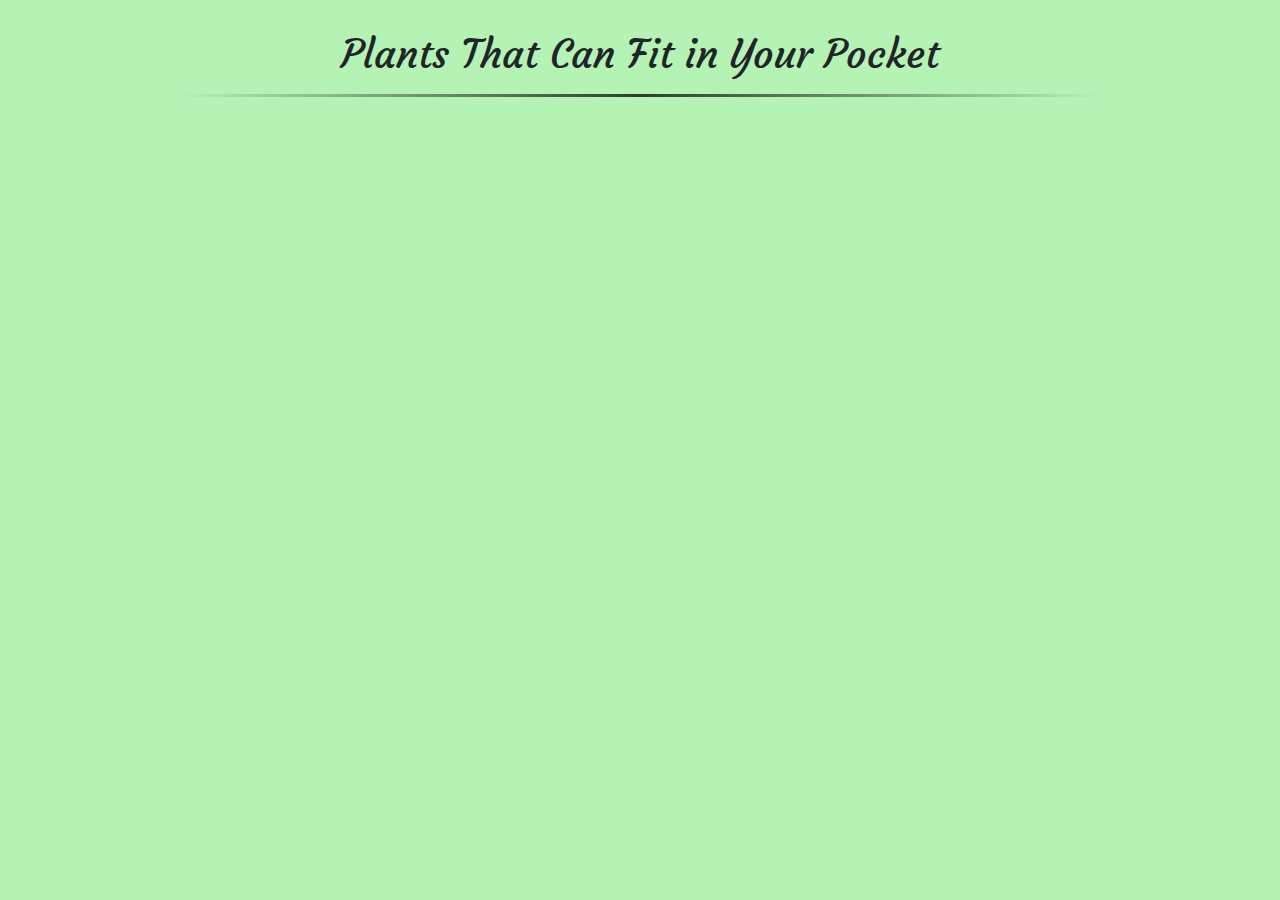
<file: index.html>
<!DOCTYPE html>
<html lang="en">
  <head>
    <title>CS1300 JavaScript Studio</title>
    <link rel="stylesheet" href="https://stackpath.bootstrapcdn.com/bootstrap/4.5.2/css/bootstrap.min.css" integrity="sha384-JcKb8q3iqJ61gNV9KGb8thSsNjpSL0n8PARn9HuZOnIxN0hoP+VmmDGMN5t9UJ0Z" crossorigin="anonymous">
    <link rel="stylesheet" href="styles.css">
  </head>

  <body>
    <!-- TODO: ADD HTML FOR WHATEVER YOU WANT TO SHOW ON THE PAGE!  -->
    <div class="centered"><div class="content">
      <h1>Plants That Can Fit in Your Pocket</h1>
      <hr>
      <div id="plantList" class="plantList"></div></div>
    </div>
  </body>
  <script src="app.js"></script>
</html>
</file>
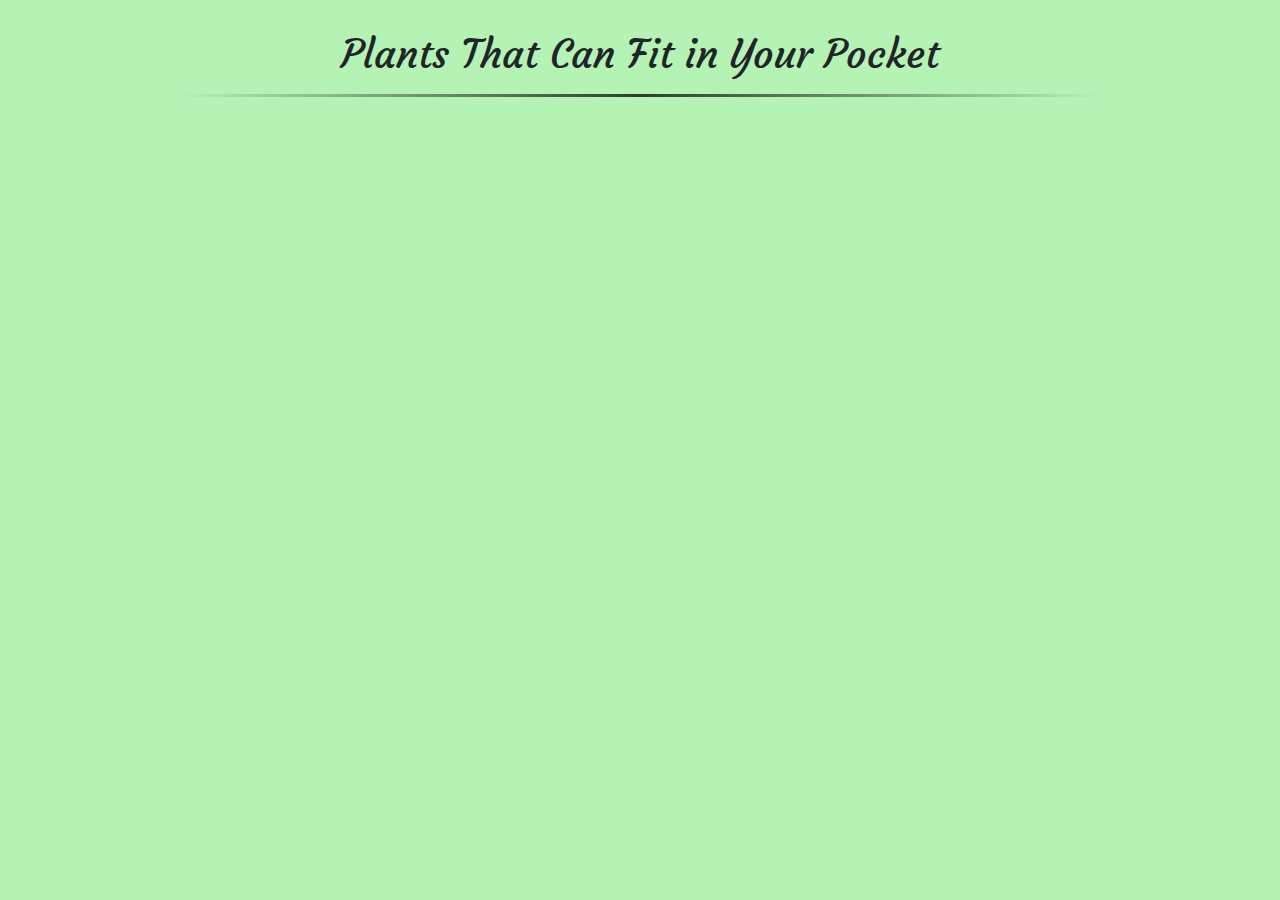
<file: home.html>
<!DOCTYPE html>
<html lang="en">
  <head>
    <title>CS1300 JavaScript Studio</title>
    <link rel="stylesheet" href="https://stackpath.bootstrapcdn.com/bootstrap/4.5.2/css/bootstrap.min.css" integrity="sha384-JcKb8q3iqJ61gNV9KGb8thSsNjpSL0n8PARn9HuZOnIxN0hoP+VmmDGMN5t9UJ0Z" crossorigin="anonymous">
    <link rel="stylesheet" href="index.css">
    <meta content="width=device-width, initial-scale=1" name="viewport" />
  </head>

  <body>
    <!-- TODO: ADD HTML FOR WHATEVER YOU WANT TO SHOW ON THE PAGE!  -->
    <div class="centered"><div class="content">
      <h1>Plants That Can Fit in Your Pocket</h1>
      <hr>
      <div id="plantList" class="plantList"></div></div>
    </div>
  </body>
  <script src="app.js"></script>
</html>
</file>
<file: styles.css>
.centered {
    display: flex;
    justify-content: center;
}

.content {
    width: 90%;
}

.plantList {
    display: flex;
    flex-flow: row wrap;
    justify-content: center;
}

body {
    background-color: rgb(181, 243, 181);
}

h1 {
    text-align: center;
    padding-top: 30px;
    font-family: 'Courgette';
}

h5 {
    font-family: 'Noto Sans';
}

h6 {
    font-family: 'Kalam';
}

.card {
    background-color: white;
    padding: 20px;
    margin: 20px;
    width: 25%;
    box-shadow: 0 2.8px 2.2px rgba(0, 0, 0, 0.034);
}

hr {
    width: 80%;
    border: 0;
    height: 3px;
    background-image: linear-gradient(to right, rgba(0, 0, 0, 0), rgba(0, 0, 0, 0.75), rgba(0, 0, 0, 0));
}

img {
    width: 100%;
    height: auto;
}

/* permanent-marker-regular - latin */
@font-face {
    font-family: 'Permanent Marker';
    font-style: normal;
    font-weight: 400;
    src: url('./fonts/permanent-marker-v10-latin-regular.eot'); /* IE9 Compat Modes */
    src: local('Permanent Marker Regular'), local('PermanentMarker-Regular'),
         url('./fonts/permanent-marker-v10-latin-regular.eot?#iefix') format('embedded-opentype'), /* IE6-IE8 */
         url('./fonts/permanent-marker-v10-latin-regular.woff2') format('woff2'), /* Super Modern Browsers */
         url('./fonts/permanent-marker-v10-latin-regular.woff') format('woff'), /* Modern Browsers */
         url('./fonts/permanent-marker-v10-latin-regular.ttf') format('truetype'), /* Safari, Android, iOS */
         url('./fonts/permanent-marker-v10-latin-regular.svg#PermanentMarker') format('svg'); /* Legacy iOS */
  }

/* courgette-regular - latin */
@font-face {
    font-family: 'Courgette';
    font-style: normal;
    font-weight: 400;
    src: url('./fonts/courgette-v8-latin-regular.eot'); /* IE9 Compat Modes */
    src: local('Courgette Regular'), local('Courgette-Regular'),
         url('./fonts/courgette-v8-latin-regular.eot?#iefix') format('embedded-opentype'), /* IE6-IE8 */
         url('./fonts/courgette-v8-latin-regular.woff2') format('woff2'), /* Super Modern Browsers */
         url('./fonts/courgette-v8-latin-regular.woff') format('woff'), /* Modern Browsers */
         url('./fonts/courgette-v8-latin-regular.ttf') format('truetype'), /* Safari, Android, iOS */
         url('./fonts/courgette-v8-latin-regular.svg#Courgette') format('svg'); /* Legacy iOS */
  }

/* kalam-regular - latin */
@font-face {
    font-family: 'Kalam';
    font-style: normal;
    font-weight: 400;
    src: url('./fonts/kalam-v11-latin-regular.eot'); /* IE9 Compat Modes */
    src: local('Kalam'), local('Kalam-Regular'),
         url('./fonts/kalam-v11-latin-regular.eot?#iefix') format('embedded-opentype'), /* IE6-IE8 */
         url('./fonts/kalam-v11-latin-regular.woff2') format('woff2'), /* Super Modern Browsers */
         url('./fonts/kalam-v11-latin-regular.woff') format('woff'), /* Modern Browsers */
         url('./fonts/kalam-v11-latin-regular.ttf') format('truetype'), /* Safari, Android, iOS */
         url('./fonts/kalam-v11-latin-regular.svg#Kalam') format('svg'); /* Legacy iOS */
  }

/* noto-sans-regular - latin */
@font-face {
    font-family: 'Noto Sans';
    font-style: normal;
    font-weight: 400;
    src: url('./fonts/noto-sans-v11-latin-regular.eot'); /* IE9 Compat Modes */
    src: local('Noto Sans'), local('NotoSans'),
         url('./fonts/noto-sans-v11-latin-regular.eot?#iefix') format('embedded-opentype'), /* IE6-IE8 */
         url('./fonts/noto-sans-v11-latin-regular.woff2') format('woff2'), /* Super Modern Browsers */
         url('./fonts/noto-sans-v11-latin-regular.woff') format('woff'), /* Modern Browsers */
         url('./fonts/noto-sans-v11-latin-regular.ttf') format('truetype'), /* Safari, Android, iOS */
         url('./fonts/noto-sans-v11-latin-regular.svg#NotoSans') format('svg'); /* Legacy iOS */
  }
</file>
<file: index.css>
.centered {
    display: flex;
    justify-content: center;
}

.content {
    width: 90%;
}

.plantList {
    display: flex;
    flex-flow: row wrap;
    justify-content: center;
}

body {
    background-color: rgb(181, 243, 181);
}

h1 {
    text-align: center;
    padding-top: 30px;
    font-family: 'Courgette';
}

h5 {
    font-family: 'Noto Sans';
}

h6 {
    font-family: 'Kalam';
}

.card {
    background-color: white;
    padding: 20px;
    margin: 20px;
    width: 25%;
    box-shadow: 0 2.8px 2.2px rgba(0, 0, 0, 0.034);
}

hr {
    width: 80%;
    border: 0;
    height: 3px;
    background-image: linear-gradient(to right, rgba(0, 0, 0, 0), rgba(0, 0, 0, 0.75), rgba(0, 0, 0, 0));
}

img {
    width: 100%;
    height: auto;
}

/* permanent-marker-regular - latin */
@font-face {
    font-family: 'Permanent Marker';
    font-style: normal;
    font-weight: 400;
    src: url('./fonts/permanent-marker-v10-latin-regular.eot'); /* IE9 Compat Modes */
    src: local('Permanent Marker Regular'), local('PermanentMarker-Regular'),
         url('./fonts/permanent-marker-v10-latin-regular.eot?#iefix') format('embedded-opentype'), /* IE6-IE8 */
         url('./fonts/permanent-marker-v10-latin-regular.woff2') format('woff2'), /* Super Modern Browsers */
         url('./fonts/permanent-marker-v10-latin-regular.woff') format('woff'), /* Modern Browsers */
         url('./fonts/permanent-marker-v10-latin-regular.ttf') format('truetype'), /* Safari, Android, iOS */
         url('./fonts/permanent-marker-v10-latin-regular.svg#PermanentMarker') format('svg'); /* Legacy iOS */
  }

/* courgette-regular - latin */
@font-face {
    font-family: 'Courgette';
    font-style: normal;
    font-weight: 400;
    src: url('./fonts/courgette-v8-latin-regular.eot'); /* IE9 Compat Modes */
    src: local('Courgette Regular'), local('Courgette-Regular'),
         url('./fonts/courgette-v8-latin-regular.eot?#iefix') format('embedded-opentype'), /* IE6-IE8 */
         url('./fonts/courgette-v8-latin-regular.woff2') format('woff2'), /* Super Modern Browsers */
         url('./fonts/courgette-v8-latin-regular.woff') format('woff'), /* Modern Browsers */
         url('./fonts/courgette-v8-latin-regular.ttf') format('truetype'), /* Safari, Android, iOS */
         url('./fonts/courgette-v8-latin-regular.svg#Courgette') format('svg'); /* Legacy iOS */
  }

/* kalam-regular - latin */
@font-face {
    font-family: 'Kalam';
    font-style: normal;
    font-weight: 400;
    src: url('./fonts/kalam-v11-latin-regular.eot'); /* IE9 Compat Modes */
    src: local('Kalam'), local('Kalam-Regular'),
         url('./fonts/kalam-v11-latin-regular.eot?#iefix') format('embedded-opentype'), /* IE6-IE8 */
         url('./fonts/kalam-v11-latin-regular.woff2') format('woff2'), /* Super Modern Browsers */
         url('./fonts/kalam-v11-latin-regular.woff') format('woff'), /* Modern Browsers */
         url('./fonts/kalam-v11-latin-regular.ttf') format('truetype'), /* Safari, Android, iOS */
         url('./fonts/kalam-v11-latin-regular.svg#Kalam') format('svg'); /* Legacy iOS */
  }

/* noto-sans-regular - latin */
@font-face {
    font-family: 'Noto Sans';
    font-style: normal;
    font-weight: 400;
    src: url('./fonts/noto-sans-v11-latin-regular.eot'); /* IE9 Compat Modes */
    src: local('Noto Sans'), local('NotoSans'),
         url('./fonts/noto-sans-v11-latin-regular.eot?#iefix') format('embedded-opentype'), /* IE6-IE8 */
         url('./fonts/noto-sans-v11-latin-regular.woff2') format('woff2'), /* Super Modern Browsers */
         url('./fonts/noto-sans-v11-latin-regular.woff') format('woff'), /* Modern Browsers */
         url('./fonts/noto-sans-v11-latin-regular.ttf') format('truetype'), /* Safari, Android, iOS */
         url('./fonts/noto-sans-v11-latin-regular.svg#NotoSans') format('svg'); /* Legacy iOS */
  }
</file>
